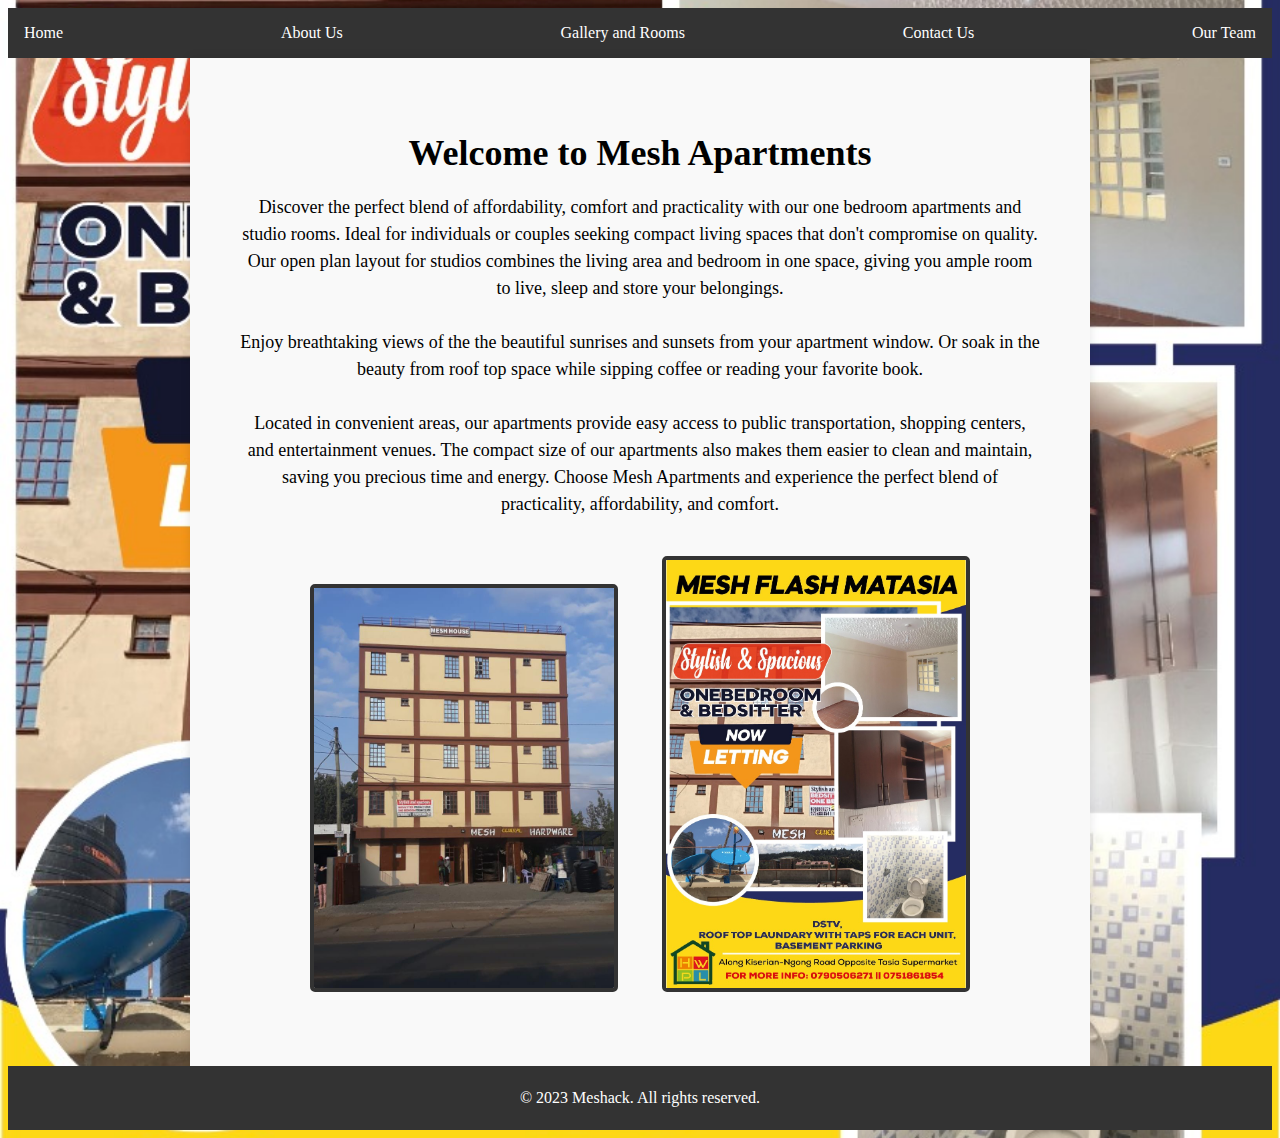
<file: index.html>
<!DOCTYPE html>
<html lang="en">

<head>
    <meta charset="UTF-8">
    <meta http-equiv="X-UA-Compatible" content="IE=edge">
    <meta name="viewport" content="width=device-width, initial-scale=1.0">
    <link rel="stylesheet" href="style.css">
    <script src="chatbox.js"></script>
    <title>Welcome to Mesh Apartments</title>
</head>

<body>
    <header>
        <nav>
            <ul>
                <li><a href="index.html">Home</a></li>
                <li><a href="about.html">About Us</a></li>
                <li><a href="services.html">Gallery and Rooms</a></li>
                <li><a href="contact.html">Contact Us</a></li>
                <li><a href="Ourteam.html">Our Team</a></li>
            </ul>
        </nav>
    </header>
    <main>
        <section>
            <h1>Welcome to Mesh Apartments</h1>
            <p>Discover the perfect blend of affordability, comfort and practicality with our one bedroom apartments and studio rooms. Ideal for individuals or couples seeking compact living spaces that don't compromise on quality. Our open plan layout for
                studios combines the living area and bedroom in one space, giving you ample room to live, sleep and store your belongings.<br><br>Enjoy breathtaking views of the the beautiful sunrises and sunsets from your apartment window. Or soak in
                the beauty from roof top space while sipping coffee or reading your favorite book.<br><br>Located in convenient areas, our apartments provide easy access to public transportation, shopping centers, and entertainment venues. The compact
                size of our apartments also makes them easier to clean and maintain, saving you precious time and energy. Choose Mesh Apartments and experience the perfect blend of practicality, affordability, and comfort.</p>
            <div class="card">
                <img src="images/IMG-20230322-WA0014.jpg">
                <div class="layer">
                    <p>Front View</p>
                </div>
            </div>
            <div class="card">
                <img src="images/background.jpeg">
                <div class="layer">
                    <p>Fyler</p>
                </div>
            </div>
        </section>
    </main>
    <footer>
        <p>&copy; 2023 Meshack. All rights reserved.</p>
    </footer>
</body>

</html>
</file>
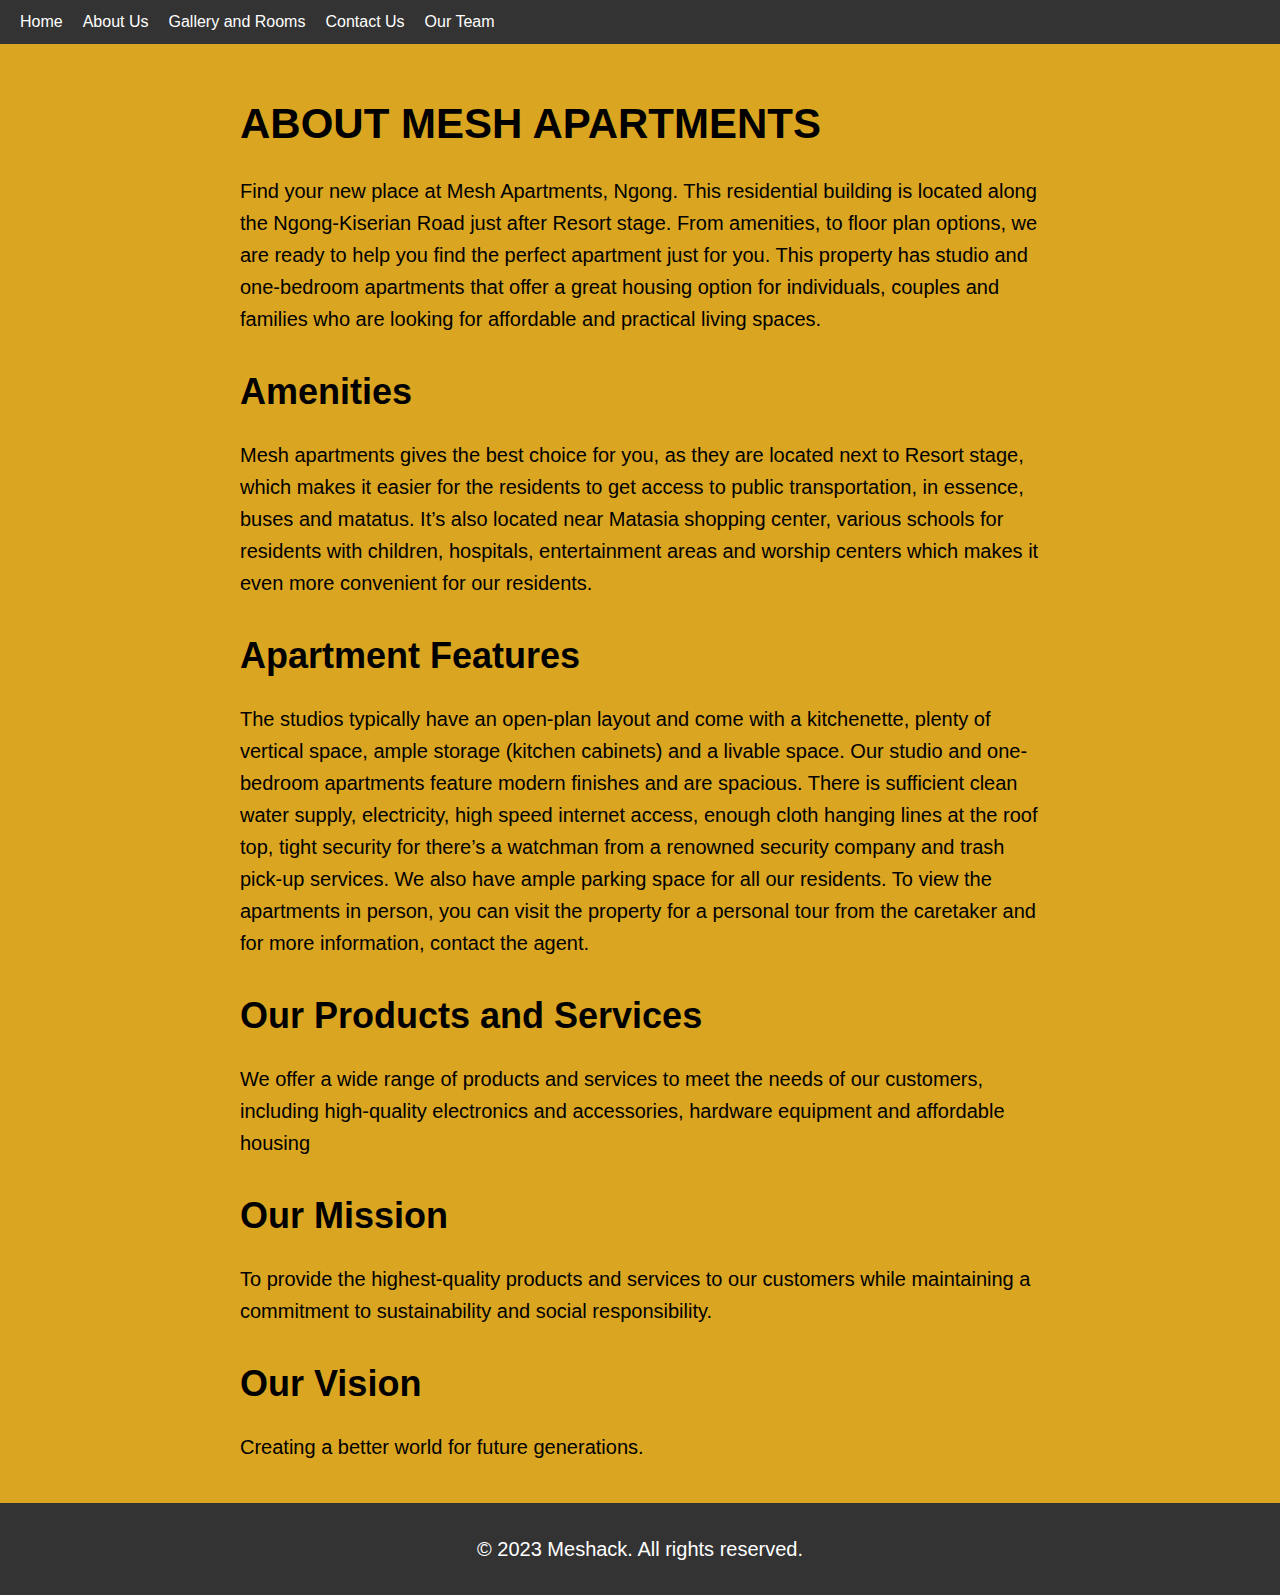
<file: about.html>
<!DOCTYPE html>
<html lang="en">

<head>
    <meta charset="UTF-8">
    <meta http-equiv="X-UA-Compatible" content="IE=edge">
    <meta name="viewport" content="width=device-width, initial-scale=1.0">
    <link rel="stylesheet" href="about.css">
    <script src="chatbox.js"></script>
    <title>About us</title>
</head>
<header>
    <nav>
        <ul>
            <li><a href="index.html">Home</a></li>
            <li><a href="about.html">About Us</a></li>
            <li><a href="services.html">Gallery and Rooms</a></li>
            <li><a href="contact.html">Contact Us</a></li>
            <li><a href="Ourteam.html">Our Team</a></li>
        </ul>
    </nav>
</header>
<main>

    <h1>ABOUT MESH APARTMENTS</h1>
    <p>Find your new place at Mesh Apartments, Ngong. This residential building is located along the Ngong-Kiserian Road just after Resort stage. From amenities, to floor plan options, we are ready to help you find the perfect apartment just for you. This
        property has studio and one-bedroom apartments that offer a great housing option for individuals, couples and families who are looking for affordable and practical living spaces. <br>
    </p>
    <h2>Amenities</h2>
    <p>Mesh apartments gives the best choice for you, as they are located next to Resort stage, which makes it easier for the residents to get access to public transportation, in essence, buses and matatus. It’s also located near Matasia shopping center,
        various schools for residents with children, hospitals, entertainment areas and worship centers which makes it even more convenient for our residents.
    </p>
    <h2>Apartment Features</h2>
    <p>The studios typically have an open-plan layout and come with a kitchenette, plenty of vertical space, ample storage (kitchen cabinets) and a livable space. Our studio and one-bedroom apartments feature modern finishes and are spacious. There is sufficient
        clean water supply, electricity, high speed internet access, enough cloth hanging lines at the roof top, tight security for there’s a watchman from a renowned security company and trash pick-up services. We also have ample parking space for all
        our residents. To view the apartments in person, you can visit the property for a personal tour from the caretaker and for more information, contact the agent.
    </p>
    <h2>Our Products and Services</h2>
    <p> We offer a wide range of products and services to meet the needs of our customers, including high-quality electronics and accessories, hardware equipment and affordable housing
    </p>
    <h2>Our Mission</h2>
    <p>To provide the highest-quality products and services to our customers while maintaining a commitment to sustainability and social responsibility.
    </p>
    <h2>Our Vision</h2>
    <p>Creating a better world for future generations.</p>

    </section>
</main>

<footer>
    <p>&copy; 2023 Meshack. All rights reserved.</p>
</footer>

<body>

</body>

</html>
</file>
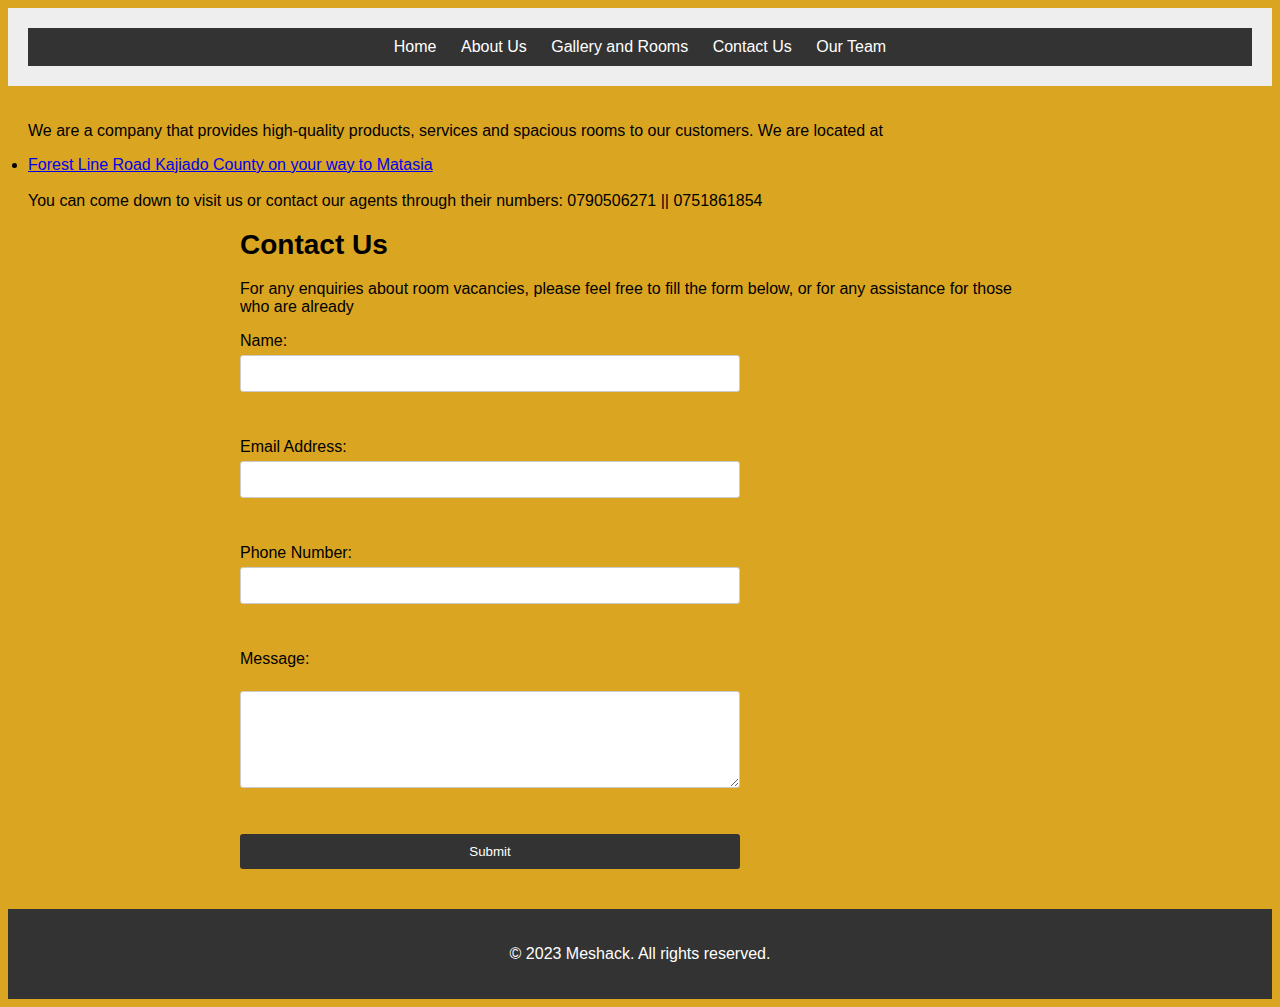
<file: contact.html>
<!DOCTYPE html>
<html lang="en">

<head>
    <meta charset="UTF-8">
    <meta http-equiv="X-UA-Compatible" content="IE=edge">
    <meta name="viewport" content="width=device-width, initial-scale=1.0">
    <link rel="stylesheet" href="contactus.css">
    <script src="chatbox.js"></script>

    <title>Contact Us</title>
</head>

<body>
    <header>
        <nav>
            <ul>
                <li><a href="index.html">Home</a></li>
                <li><a href="about.html">About Us</a></li>
                <li><a href="services.html">Gallery and Rooms</a></li>
                <li><a href="contact.html">Contact Us</a></li>
                <li><a href="Ourteam.html">Our Team</a></li>
            </ul>
        </nav>
    </header>

    <main>
        <p>We are a company that provides high-quality products, services and spacious rooms to our customers. We are located at
            <li><a href="https://www.google.com/maps/place/Mesh+Gen+Hardware/@-1.381231,36.676714,3a,75y,100.18h,93.63t/data=!3m6!1e1!3m4!1sIqUf07QIG8eNkQhiXUX-Ag!2e0!7i16384!8i8192!4m6!3m5!1s0x182f039901dd27b1:0xd1408ca51b2619ca!8m2!3d-1.3812487!4d36.6768857!16s%2Fg%2F11g2rgfp45"
                    target="_blank"> Forest Line Road Kajiado County on your way to Matasia </a></li>
            <br> You can come down to visit us or contact our agents through their numbers: 0790506271 || 0751861854 </p>

        <div class="container">
            <section>
                <h1>Contact Us</h1>
                <p>For any enquiries about room vacancies, please feel free to fill the form below, or for any assistance for those who are already</p>
                <form onsubmit="sendEmail(); return false;">
                    <label for="name">Name:</label>
                    <input type="text" id="name" name="name" required><br><br>
                    <label for="email">Email Address:</label>
                    <input type="email" id="email" name="email" required><br><br>
                    <label for="phone-number">Phone Number:</label>
                    <input type="tel" id="phone-number" name="phone-number" required><br><br>
                    <label for="message">Message:</label><br>
                    <textarea id="message" name="message" rows="5" cols="50" required></textarea><br><br>
                    <input type="submit" value="Submit">
                </form>
            </section>
        </div>
    </main>

    <footer>
        <p>&copy; 2023 Meshack. All rights reserved.</p>
    </footer>
    <script src="https://cdn.emailjs.com/sdk/2.3.2/email.min.js"></script>
    <script>
        (function() {
            emailjs.init("nQsL2G-Er6dASumQ7");
        })();

        function playSound(url) {
            const audio = new Audio(url);
            audio.play();
        }

        function sendEmail() {

            const name = document.getElementById("name").value;
            const email = document.getElementById("email").value;
            const phone = document.getElementById("phone-number").value;
            const message = document.getElementById("message").value;


            emailjs.send("service_sg6pwpx", "template_ap77qed", {
                    from_name: name,
                    from_email: email,
                    from_phone: phone,
                    message: message,
                })
                .then(function(response) {
                    playSound("ding.mp3");
                    alert("Mail sent successfully. We'll get back to you as soon as possible.");
                }, function(error) {
                    playSound("buzzer.mp3");
                    alert("Mail not sent successfully.");
                });
        }
    </script>
</body>

</html>
</file>
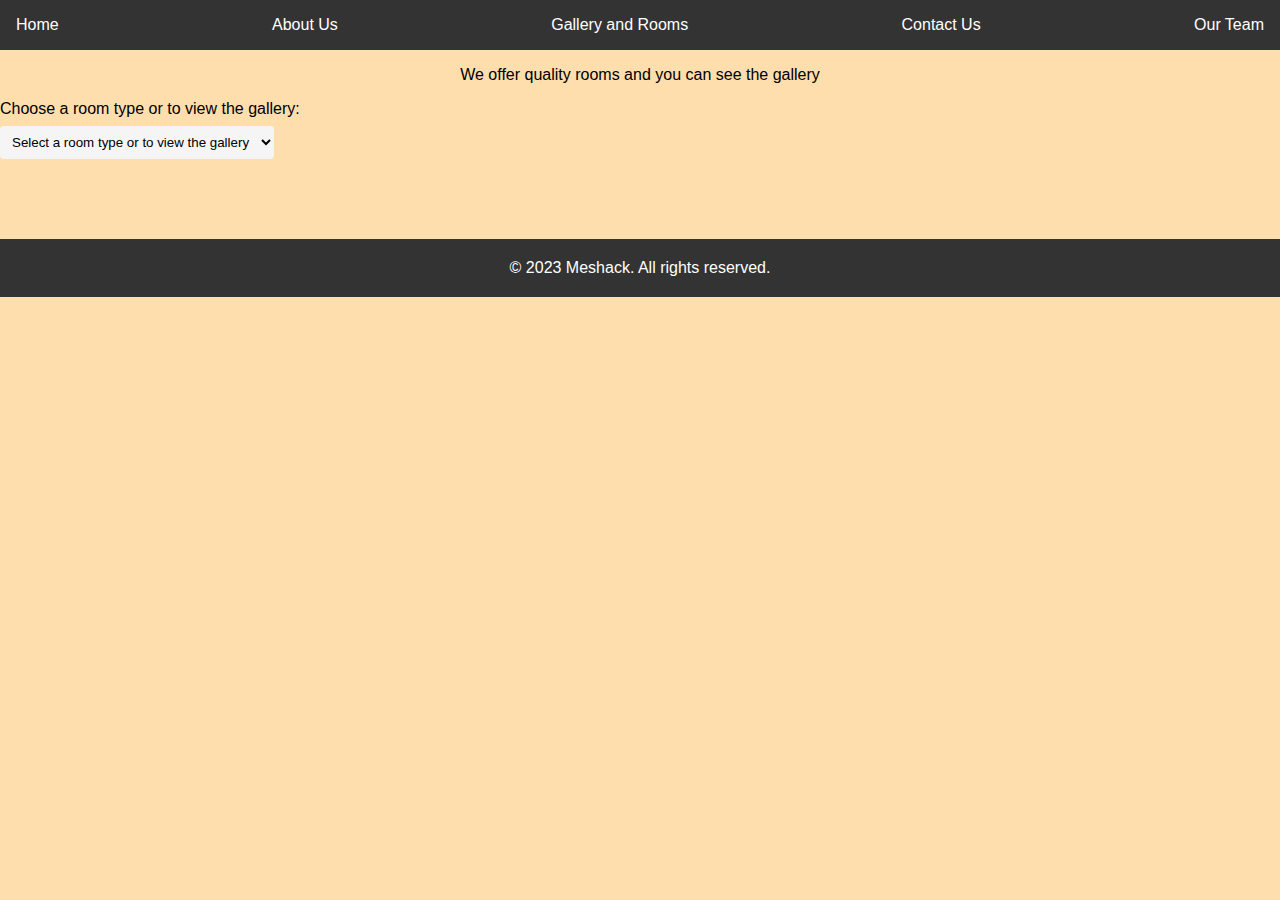
<file: services.html>
<!DOCTYPE html>
<html lang="en">

<head>
    <meta charset="UTF-8">
    <meta http-equiv="X-UA-Compatible" content="IE=edge">
    <meta name="viewport" content="width=device-width, initial-scale=1.0">
    <link rel="stylesheet" href="services.css">
    <script src="chatbox.js"></script>
    <title>Gallery and Rooms</title>
</head>

<body>
    <header>
        <nav>
            <ul>
                <li><a href="index.html">Home</a></li>
                <li><a href="about.html">About Us</a></li>
                <li><a href="services.html">Gallery and Rooms</a></li>
                <li><a href="contact.html">Contact Us</a></li>
                <li><a href="Ourteam.html">Our Team</a></li>
            </ul>
        </nav>
    </header>
    <p>We offer quality rooms and you can see the gallery</p>
    <div>
        <label for="room-type">Choose a room type or to view the gallery:</label>
        <select id="room-type">
            <option value="">Select a room type or to view the gallery</option>
            <option value="one-bedroom">One Bedroom</option>
            <option value="bedsitter">Studio</option>
            <option value="gallery">Gallery</option>
        </select>
    </div>
    <p>
        <div id="room-images"></div>
        <script>
            const roomTypeSelect = document.querySelector('#room-type');
            const roomImagesDiv = document.querySelector('#room-images');
            roomTypeSelect.addEventListener('change', () => {
                const selectedValue = roomTypeSelect.value;
                let imagesHTML = '';
                if (selectedValue === 'one-bedroom') {
                    imagesHTML = `
                        <figure>
                            <img src="images/bathroom.jpg" alt="Bathroom">
                            <figcaption>Bathroom</figcaption>
                        </figure>
                        <figure>
                            <img src="images/bedroom.jpeg" alt="Bedroom">
                            <figcaption>Bedroom</figcaption>
                        </figure>
                        <figure>
                            <img src="images/bedroom2.jpeg" alt="Bedroom 2">
                            <figcaption>Bedroom Cabinet</figcaption>
                        </figure>
                        <figure>
                            <img src="images/corridor.jpg" alt="Corridor">
                            <figcaption>Corridor</figcaption>
                        </figure>
                        <figure>
                            <img src="images/kitchen.jpg" alt="Kitchen">
                            <figcaption>Kitchen</figcaption>
                        </figure>
                        <figure>
                            <img src="images/livingroom.jpg" alt="Living room">
                            <figcaption>Living room</figcaption>
                        </figure>
                        <figure>
                            <img src="images/oneroomdoor view.jpeg" alt="One room door view">
                            <figcaption>Door View</figcaption>
                        </figure>
                        <div>
                            <p>Features: One bedroom, one bathroom, one living room, one kitchen.</p>
                            <p>Spacious living room and bedroom. Peaceful environment.</p>
                            <p>Price: KES 12,000/month</p>
                          </div>
                    `;
                } else if (selectedValue === 'bedsitter') {
                    imagesHTML = `
                        <figure>
                            <img src="images/bathroom2.jpeg" alt="Bathroom 2">
                            <figcaption>Bathroom</figcaption>
                        </figure>
                        <figure>
                            <img src="images/bedsitter kitchen.jpeg" alt="Studio kitchen">
                            <figcaption>Kitchen</figcaption>
                        </figure>
                        <figure>
                            <img src="images/bedsitterdoorview.jpeg" alt="Studio door view">
                            <figcaption>Bedsitter door view</figcaption>
                        </figure>
                        <figure>
                            <img src="images/bedsitterlivingroom.jpeg" alt="Studio living room">
                            <figcaption>Bedsitter living room</figcaption>
                        </figure>
                        <div>
                            <p>Features: One bathroom, one common area with kitchen combined.</p>
                            <p>Spacious common room. Peaceful environment.</p>
                            <p>Price: KES 8,500/month</p>
                          </div>
                    `;
                } else if (selectedValue === 'gallery') {
                    imagesHTML = `
                        <figure>
                            <img src="images/IMG-20230322-WA0024.jpg" alt="Front View">
                            <figcaption>Front View</figcaption>
                        </figure>
                        <figure>
                            <img src="images/IMG-20230322-WA0014.jpg" alt="Front View with Stage view">
                            <figcaption>Front View with Stage view and Front parking</figcaption>
                        </figure>
                        <figure>
                            <img src="images/IMG-20230322-WA0017.jpg" alt="Outside Corridor view">
                            <figcaption>Outside Corridor view</figcaption>
                        </figure>
                        <figure>
                            <img src="images/20230402_122508.jpg" alt="Parking view">
                            <figcaption>Parking view</figcaption>
                        </figure>
                        <figure>
                            <img src="images/20230402_122525.jpg" alt="Parking view">
                            <figcaption>Parking view</figcaption>
                        </figure>
                        <figure>
                            <img src="images/20230402_122530.jpg" alt="Parking view">
                            <figcaption>Parking view</figcaption>
                        </figure>
                        <figure>
                            <img src="images/IMG-20230404-WA0019.jpg" alt="Parking view">
                            <figcaption>Front Parking view</figcaption>
                        </figure>
                        <figure>
                            <img src="images/20230402_122703.jpg" alt="Rooftop view">
                            <figcaption>Rooftop view</figcaption>
                        </figure>
                        <figure>
                            <img src="images/20230402_122710.jpg" alt="Rooftop view">
                            <figcaption>Rooftop view</figcaption>
                        </figure>
                        <figure>
                            <img src="images/20230402_122714.jpg" alt="Rooftop view">
                            <figcaption>Rooftop view</figcaption>
                        </figure>
                        <div>
                            <p>Features: Spacious corridor view, spacious parking and spacious rooftop room</p>
                            
                          </div>
                    `;
                }
                roomImagesDiv.innerHTML = imagesHTML;
            });
        </script>

    </p>
    <footer>
        <p>&copy; 2023 Meshack. All rights reserved.</p>
    </footer>
</body>

</html>
</file>
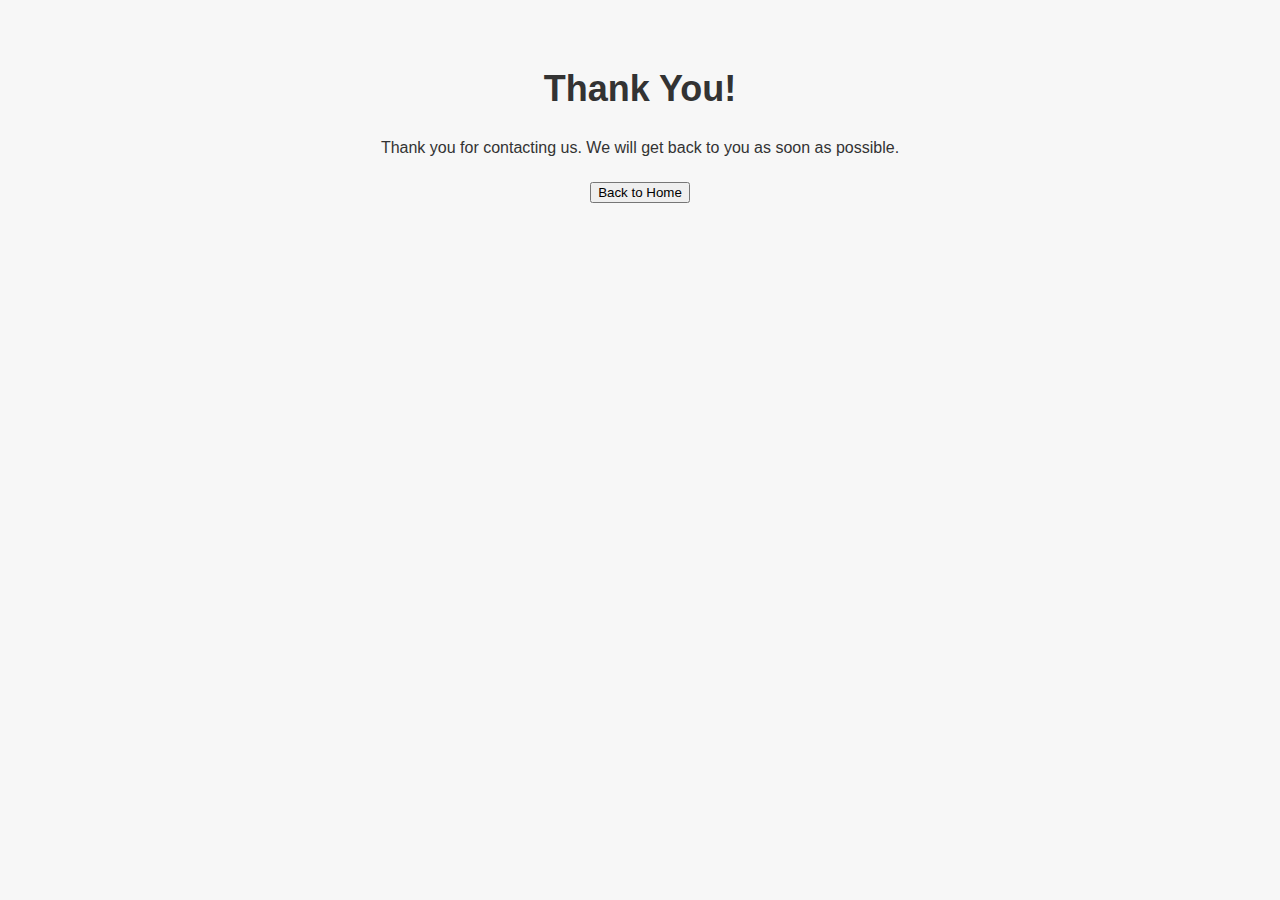
<file: thank-you.html>
<!DOCTYPE html>
<html>

<head>
    <link rel="stylesheet" href="thank-you.css">

    <title>Thank You</title>
</head>

<body>
    <main>
        <div class="container">
            <section>
                <h1>Thank You!</h1>
                <p>Thank you for contacting us. We will get back to you as soon as possible.</p>
                <button onclick="location.href='index.html'">Back to Home</button>
            </section>
        </div>
    </main>
</body>

</html>
</file>
<file: style.css>
body {
    background-image: url('images/background.jpeg');
    background-repeat: no-repeat;
    background-position: center;
    background-size: cover;
    height: 100%;
}

header {
    background-color: #333;
    color: #fff;
    padding: 1rem;
}

nav ul {
    margin: 0;
    padding: 0;
    list-style: none;
    display: flex;
    justify-content: space-between;
}

nav ul li {
    margin: 0;
}

nav ul li a {
    color: #fff;
    text-decoration: none;
}

nav ul li a:hover {
    text-decoration: underline;
}

nav button {
    padding: 10px 20px;
    background-color: transparent;
    color: white;
    border: none;
    border-radius: 5px;
    cursor: pointer;
}

nav button:hover {
    background-color: #d8a926;
}

section {
    max-width: 800px;
    margin: 0 auto;
    padding: 50px;
    text-align: center;
    background-color: #f9f9f9;
    box-shadow: 0 0 10px rgba(0, 0, 0, 0.1);
}

h1 {
    font-size: 36px;
    margin-bottom: 20px;
}

p {
    font-size: 18px;
    line-height: 1.5;
}

img {
    display: flex;
    flex-wrap: wrap;
    max-width: 100%;
    margin-right: 1rem;
    margin-bottom: 1rem;
    width: 250px;
    height: auto;
    margin: 10px;
    border: 4px solid #333;
    border-radius: 15px;
}

.card {
    position: relative;
    display: inline-block;
    margin: 10px;
}

.card img {
    width: 300px;
    height: auto;
    border-radius: 5px;
    transition: transform 0.2s;
}

.card img:hover {
    transform: scale(2.5);
}

.layer {
    position: absolute;
    bottom: 0;
    left: 0;
    right: 0;
    background-color: rgba(0, 0, 0, 0.5);
    color: white;
    padding: 10px;
    display: none;
}

.card img:hover+.layer {
    display: block;
}

footer {
    background-color: #333;
    color: #fff;
    text-align: center;
    padding: 20px;
}

footer p {
    margin: 0;
    font-size: 16px;
}
</file>
<file: about.css>
html,
body {
    margin: 0;
    padding: 0;
    background-color: #DAA520;
    font-family: Arial, sans-serif;
    font-size: 16px;
    line-height: 1.5;
}

header {
    background-color: #333;
    color: white;
    padding: 10px;
}

nav {
    display: flex;
    justify-content: space-between;
    align-items: center;
}

nav ul {
    list-style: none;
    margin: 0;
    padding: 0;
    display: flex;
}

nav li {
    margin: 0 10px;
}

nav a {
    color: white;
    text-decoration: none;
}

nav a:hover {
    text-decoration: underline;
}

nav button {
    padding: 10px 20px;
    background-color: transparent;
    color: white;
    border: none;
    border-radius: 5px;
    cursor: pointer;
}

nav button:hover {
    background-color: #d8a926;
}

main {
    padding: 20px;
    max-width: 800px;
    margin: auto;
}

section {
    margin-bottom: 20px;
}

h1 {
    font-size: 42px;
    margin-bottom: 10px;
}

h2 {
    font-size: 36px;
    margin-bottom: 10px;
}

p {
    font-size: 20px;
    line-height: 1.6;
    margin-bottom: 20px;
}

img {
    display: flex;
    flex-wrap: wrap;
    max-width: 100%;
    margin-right: 1rem;
    margin-bottom: 1rem;
    width: 250px;
    height: auto;
    margin: 10px;
    border: 4px solid #333;
    border-radius: 15px;
}

footer {
    background-color: #333;
    color: white;
    padding: 10px;
    text-align: center;
}

.card {
    position: relative;
    display: inline-block;
    margin: 10px;
}

.card img {
    width: 300px;
    height: auto;
    border-radius: 5px;
    transition: transform 0.2s ease-in-out;
}

.card:hover img {
    transform: scale(1.1);
}

.layer {
    position: absolute;
    bottom: 0;
    left: 0;
    right: 0;
    background-color: rgba(0, 0, 0, 0.5);
    color: white;
    padding: 10px;
    display: none;
}

.card img:hover+.layer {
    display: block;
}
</file>
<file: contactus.css>
body {
    font-family: Arial, sans-serif;
    font-size: 16px;
    background-color: goldenrod;
}

nav ul {
    list-style: none;
    margin: 0;
    padding: 0;
    background-color: #333;
}

nav li {
    display: inline-block;
}

nav a {
    display: block;
    padding: 10px;
    color: #fff;
    text-decoration: none;
}

nav a:hover {
    background-color: #555;
}

nav button {
    padding: 10px 20px;
    background-color: transparent;
    color: white;
    border: none;
    border-radius: 5px;
    cursor: pointer;
}

nav button:hover {
    background-color: #d8a926;
}

header {
    background-color: #eee;
    padding: 20px;
    text-align: center;
}

header h1 {
    margin: 0;
    font-size: 36px;
}

main {
    padding: 20px;
}

.container {
    max-width: 800px;
    margin: 0 auto;
}

section {
    margin-bottom: 20px;
}

section h1 {
    font-size: 28px;
}

form {
    display: flex;
    flex-direction: column;
    max-width: 500px;
}

label {
    margin-bottom: 5px;
}

input[type="text"],
input[type="email"],
input[type="tel"],
textarea {
    padding: 10px;
    margin-bottom: 10px;
    border: 1px solid #ccc;
    border-radius: 3px;
}

input[type="submit"] {
    padding: 10px 20px;
    background-color: #333;
    color: #fff;
    border: none;
    border-radius: 3px;
    cursor: pointer;
}

input[type="submit"]:hover {
    background-color: #555;
}

footer {
    background-color: #333;
    color: #fff;
    text-align: center;
    padding: 20px;
}
</file>
<file: services.css>
body {
    font-family: Arial, sans-serif;
    margin: 0;
    padding: 0;
    background-color: navajowhite;
}

header {
    background-color: #333;
    color: #fff;
    padding: 1rem;
}

nav ul {
    margin: 0;
    padding: 0;
    list-style: none;
    display: flex;
    justify-content: space-between;
}

nav ul li {
    margin: 0;
}

nav ul li a {
    color: #fff;
    text-decoration: none;
}

nav ul li a:hover {
    text-decoration: underline;
}

nav button {
    padding: 10px 20px;
    background-color: transparent;
    color: white;
    border: none;
    border-radius: 5px;
    cursor: pointer;
}

nav button:hover {
    background-color: #d8a926;
}

label {
    display: block;
    margin-bottom: 0.5rem;
}

select {
    padding: 0.5rem;
    border-radius: 0.25rem;
    border: none;
    background-color: #f5f5f5;
    margin-bottom: 1rem;
}

#room-images {
    display: flex;
    flex-wrap: wrap;
}

#room-images img {
    max-width: 100%;
    margin-right: 1rem;
    margin-bottom: 1rem;
}

@media (max-width: 767px) {
    nav ul {
        flex-direction: column;
    }
    nav ul li {
        margin-bottom: 0.5rem;
    }
}

img {
    width: 300px;
    height: auto;
    margin: 10px;
    border: 2px solid #333;
    border-radius: 10px;
}

figure img {
    transition: transform 0.3s ease-out;
}

figure img:hover {
    transform: scale(2.0);
}

p {
    display: flex;
    flex-wrap: wrap;
    justify-content: center;
    align-items: center;
}

footer {
    background-color: #333;
    color: #fff;
    text-align: center;
    padding: 20px;
}

footer p {
    margin: 0;
    font-size: 16px;
}
</file>
<file: thank-you.css>
body {
    background-color: #f7f7f7;
    font-family: Arial, sans-serif;
    font-size: 16px;
    line-height: 1.5;
    color: #333;
}

.container {
    max-width: 800px;
    margin: 0 auto;
    padding: 30px;
    text-align: center;
}

h1 {
    font-size: 36px;
    margin-bottom: 20px;
}

p {
    margin-bottom: 20px;
}

a {
    color: #007bff;
    text-decoration: none;
}

a:hover {
    text-decoration: underline;
}
</file>
